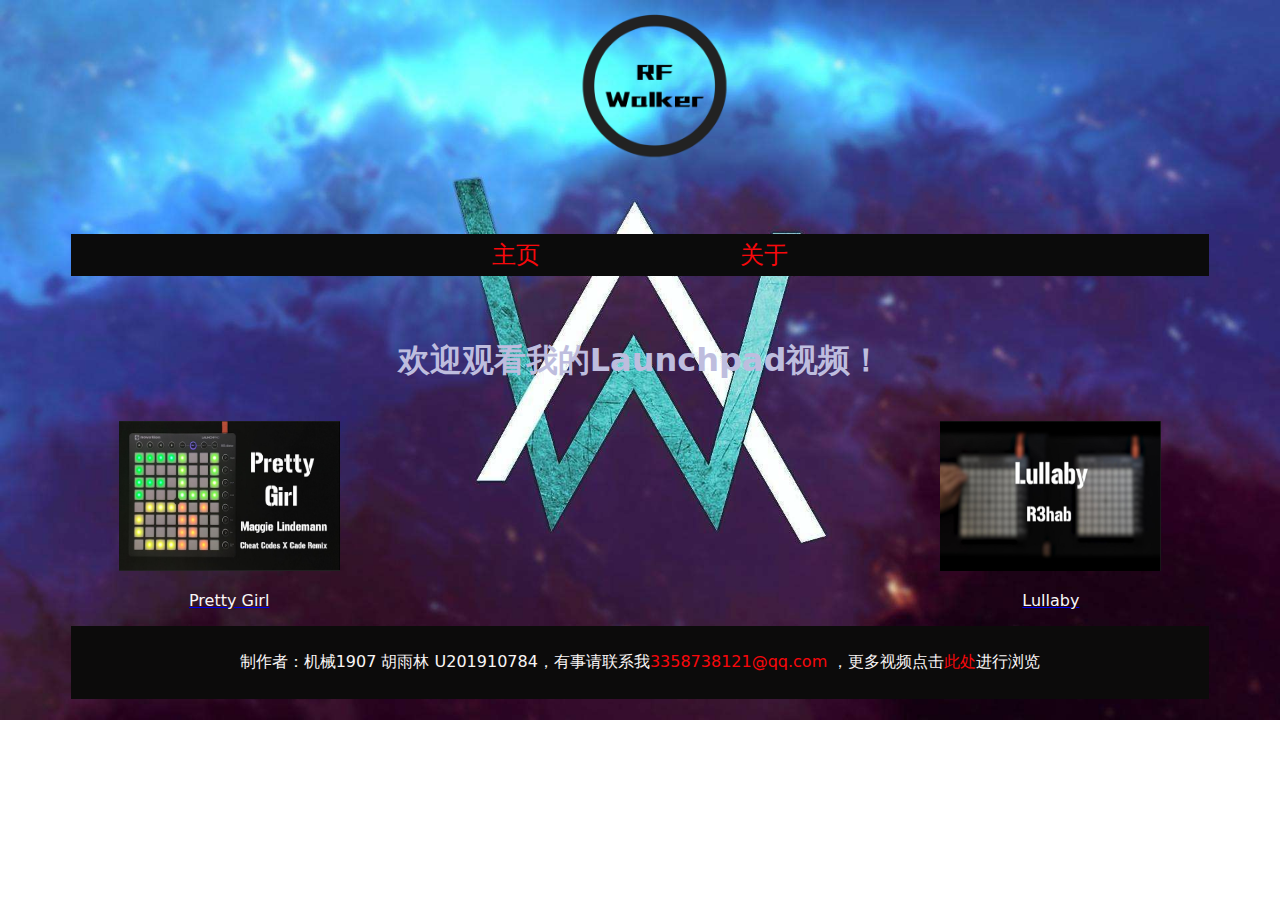
<file: U201910784/U201910784/index.html>
<!doctype html>
<html>
<head>
<meta charset="utf-8">
<title>RF的Launchpad空间</title>
<link href="styles.css" rel="stylesheet" type="text/css">
</head>

<body>
<header>
  <img src="images/IMG_20200604_103837.png" width="169" height="159" alt=""/>
<nav>
  <p><a href="index.html" class="navhome">主页</a><a href="about.html" class="navabout">关于</a></p>
</nav>
	
</header>
<h1>欢迎观看我的Launchpad视频！</h1>
<section class="left">
  <a href="pretty.html"><p><img src="images/QQ截图20200528144600_爱奇艺.jpg" width="221" height="150" alt=""/></p>  <p>Pretty Girl</p></a>
</section>
<section class="mid">
  <a href="lullaby.html"><p><img src="images/QQ截图20200520000047_爱奇艺.jpg" width="221" height="150" alt=""/></p>  <p>Lullaby</p></a>
</section>
	
<footer>
  <p>制作者：机械1907 胡雨林 U201910784，有事请联系我<a href="mailto:3358738121@qq.com">3358738121@qq.com </a>，更多视频点击<a href="https://space.bilibili.com/436492035">此处</a>进行浏览</p>
</footer>
</body>
</html>
</file>
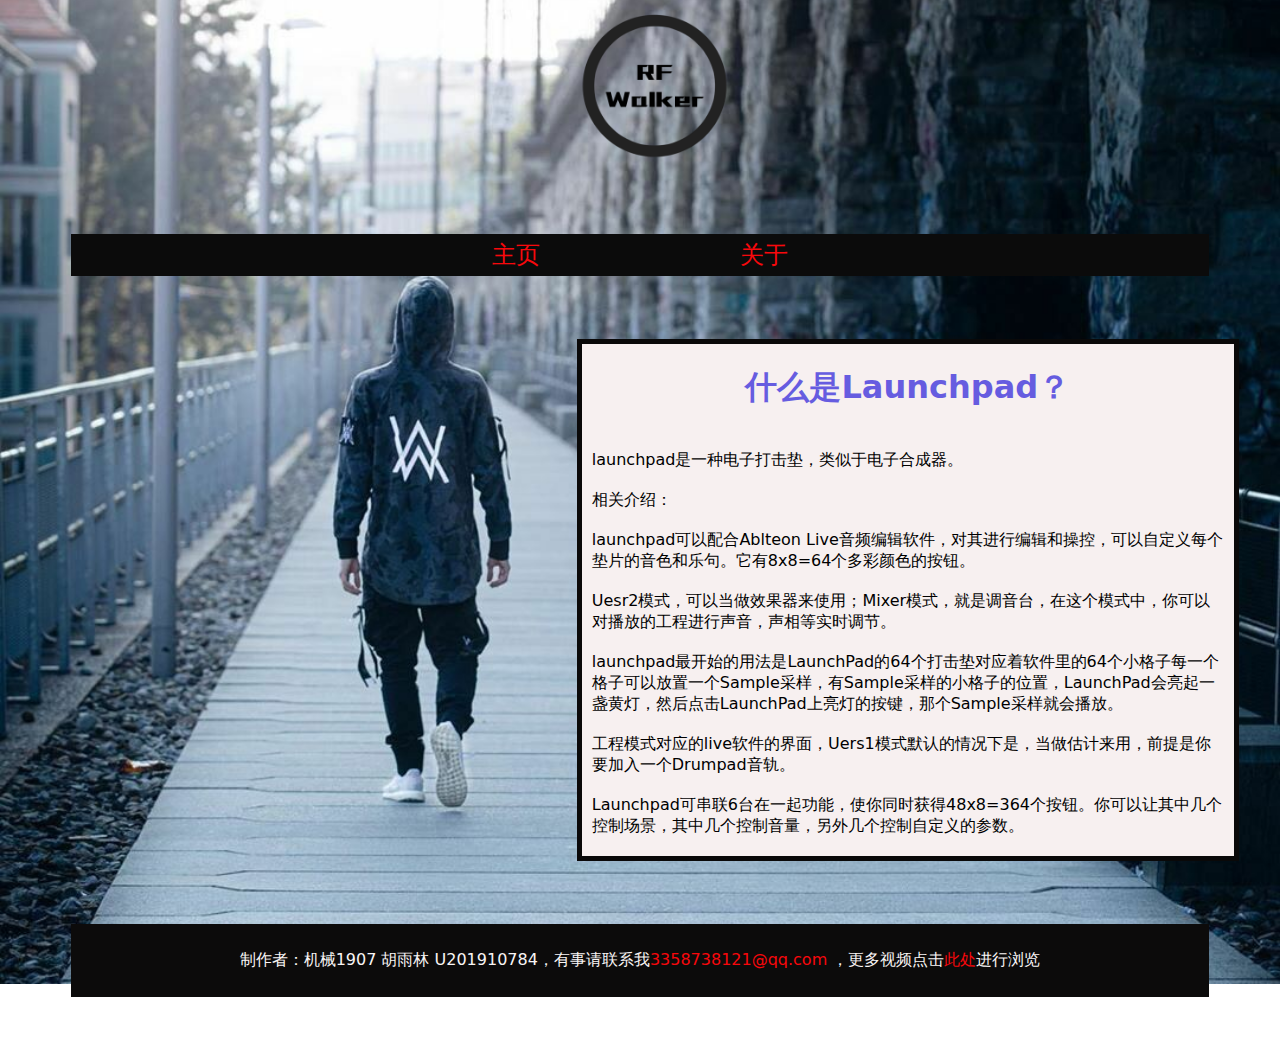
<file: U201910784/U201910784/about.html>
<!doctype html>
<html>
<head>
<meta charset="utf-8">
<title>RF的Launchpad空间</title>
<link href="styles.css" rel="stylesheet" type="text/css">
<style type="text/css">
body {
    background-image: url(images/QQ%E5%9B%BE%E7%89%8720191006214529.jpg);
    background-size: 100% auto;
    background-position: 19% 88%;
}
h1 {
    color: #665CE0;
}
body section {
    background-color: #F7F0F0;
    margin-left: 45%;
    width: 50%;
    border: thick solid #0A0909;
    font-family: Segoe, "Segoe UI", "DejaVu Sans", "Trebuchet MS", Verdana, sans-serif;
    padding-left: 10px;
    margin-top: 5%;
    margin-right: 5%;
    margin-bottom: 5%;
    padding-right: 10px;
}
</style>
</head>

<body>
<header>
  <img src="images/IMG_20200604_103837.png" width="169" height="159" alt=""/>
<nav>
  <p><a href="index.html" class="navhome">主页</a><a href="about.html" class="navabout">关于</a></p>
</nav>
	
</header>
<section>
  <h1>什么是Launchpad？</h1>
	<br>
  launchpad是一种电子打击垫，类似于电子合成器。<br>
  <br>
  相关介绍：<br>
  <br>
  launchpad可以配合Ablteon&nbsp;Live音频编辑软件，对其进行编辑和操控，可以自定义每个垫片的音色和乐句。它有8x8=64个多彩颜色的按钮。<br>
  <br>
  Uesr2模式，可以当做效果器来使用；Mixer模式，就是调音台，在这个模式中，你可以对播放的工程进行声音，声相等实时调节。<br>
  <br>
  launchpad最开始的用法是LaunchPad的64个打击垫对应着软件里的64个小格子每一个格子可以放置一个Sample采样，有Sample采样的小格子的位置，LaunchPad会亮起一盏黄灯，然后点击LaunchPad上亮灯的按键，那个Sample采样就会播放。<br>
  <br>
  工程模式对应的live软件的界面，Uers1模式默认的情况下是，当做估计来用，前提是你要加入一个Drumpad音轨。<br>
  <br>
  Launchpad可串联6台在一起功能，使你同时获得48x8=364个按钮。你可以让其中几个控制场景，其中几个控制音量，另外几个控制自定义的参数。<br>
  <br>
</section>


	
<footer>
  <p>制作者：机械1907 胡雨林 U201910784，有事请联系我<a href="mailto:3358738121@qq.com">3358738121@qq.com </a>，更多视频点击<a href="https://space.bilibili.com/436492035">此处</a>进行浏览</p>
</footer>
</body>
</html>
</file>
<file: U201910784/U201910784/styles.css>
@charset "utf-8";
h1 {
    text-align: center;
    color: #BEBDDE;
    font-family: Segoe, "Segoe UI", "DejaVu Sans", "Trebuchet MS", Verdana, sans-serif;
}
.mid {
    width: 25%;
    text-align: center;
    margin-right: 5%;
    float: right;
    font-family: Segoe, "Segoe UI", "DejaVu Sans", "Trebuchet MS", Verdana, sans-serif;
    color: #FAF6F6;
}

.r img {
    width: 25%;
    text-align: center;
    margin-left: 5%;
    margin-right: 5%;
}

.r p {
    text-align: center;
}
body header p {
    text-align: center;
}
body header img {
    margin-left: 44.5%;
}
body {
    background-image: url(images/timg.jpg);





















    background-size: 120%
%;
    background-repeat: no-repeat;
    background-position: 49% 0;
    background-size: 100% auto;
    background-attachment: fixed;

}






footer {
    background-color: #0C0B0B;
    color: #F9F5F5;
    text-align: center;
    margin-top: 5%;
    margin-left: 5%;
    margin-bottom: 5%;
    margin-right: 5%;
    padding-top: 10px;
    padding-left: 10px;
    padding-bottom: 10px;
    padding-right: 10px;
    clear: both;
    font-family: Segoe, "Segoe UI", "DejaVu Sans", "Trebuchet MS", Verdana, sans-serif;
}
footer p a {
    color: #F9070B;
    text-decoration: none;
    font-size: medium;
}
nav p a {
    color: #F9080C;
    text-decoration: none;
    font-size: x-large;
}
.navhome {
    margin-left: 0px;
    margin-right: 200px;
    -webkit-transition: all 0.5s ease;
    -o-transition: all 0.5s ease;
    transition: all 0.5s ease;
}



nav p {
    text-align: center;
    background-color: #0B0B0B;
    color: #FBF7F7;
    margin-top: 5%;
    margin-right: 5%;
    margin-bottom: 5%;
    margin-left: 5%;
    padding-top: 5px;
    padding-left: 10px;
    padding-right: 10px;
    padding-bottom: 5px;
}
.left {
    width: 25%;
    margin-left: 5%;
    text-align: center;
    float: left;
    font-family: Segoe, "Segoe UI", "DejaVu Sans", "Trebuchet MS", Verdana, sans-serif;
    color: #F9F1F1;
}
.mid a p {
    -webkit-box-shadow: 0px 0px #FBF5F5;
    box-shadow: 0px 0px #FBF5F5;
    color: #FAF9F9;
    text-decoration: none;
}
.left a p {
    color: #FAF6F6;
    text-decoration: none;
}



h1 {
}
.navhome:hover {
    background-color: #F9F5F5;
}
.navabout {
    -webkit-transition: all 0.5s ease;
    -o-transition: all 0.5s ease;
    transition: all 0.5s ease;
}
.navabout:hover {
    background-color: #F9F2F2;
}
.v {
    padding-left: 10px;
    padding-right: 10px;
    margin-left: 7%;
    margin-right: 5%;
}
</file>
